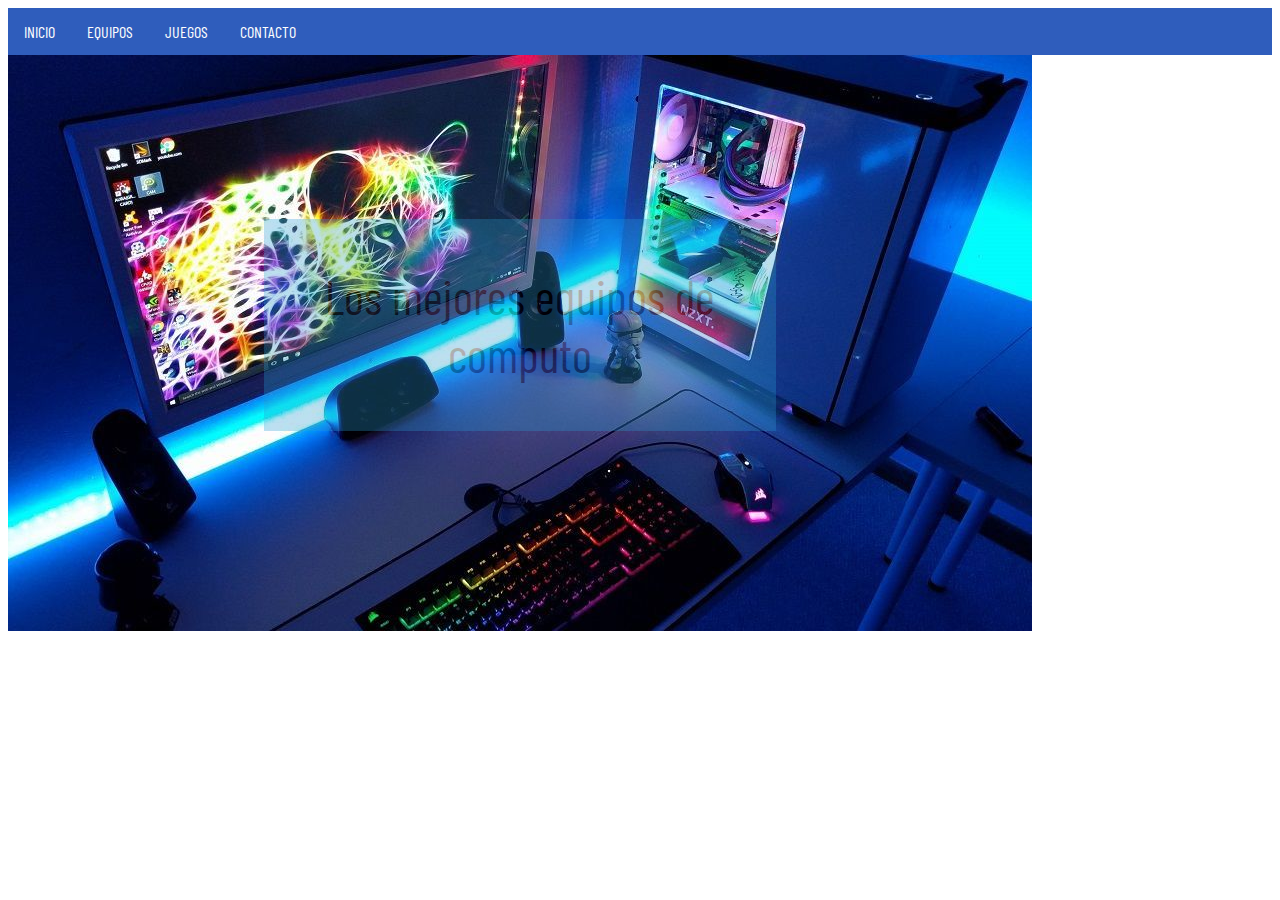
<file: index.html>
<!DOCTYPE html>
<html lang="es">
<head>
    <meta charset="UTF-8">
    <meta http-equiv="X-UA-Compatible" content="IE=edge">
    <meta name="viewport" content="width=device-width, initial-scale=1.0">
    <link rel="preconnect" href="https://fonts.googleapis.com">
    <link rel="preconnect" href="https://fonts.gstatic.com" crossorigin>
    <link href="https://fonts.googleapis.com/css2?family=Barlow+Condensed&display=swap" rel="stylesheet">
    <link rel="stylesheet" href="/estilos.css">
    <title>Inicio</title>
</head>
<body>
    <header>
        <div>
            <ul class="menu-ul">
                <li class="menu-li"><a class="active" href="/index.html">INICIO</a></li>
                <li class="menu-li"><a href="/equipos.html">EQUIPOS</a></li>
                <li class="menu-li"><a href="/juegos.html">JUEGOS</a></li>
                <li class="menu-li"><a href="/contacto.html">CONTACTO</a></li>
              </ul>
        </div>
        
    </header>
    <main>
        <div class="contenedor-img">
            <img src="/img/img-index.jpg" alt="Imagen de computadora">
            <div class="centrado"> <p class="p-img"> Los mejores equipos de computo</p></div>
        </div>
    </main>
</body>
</html>
</file>
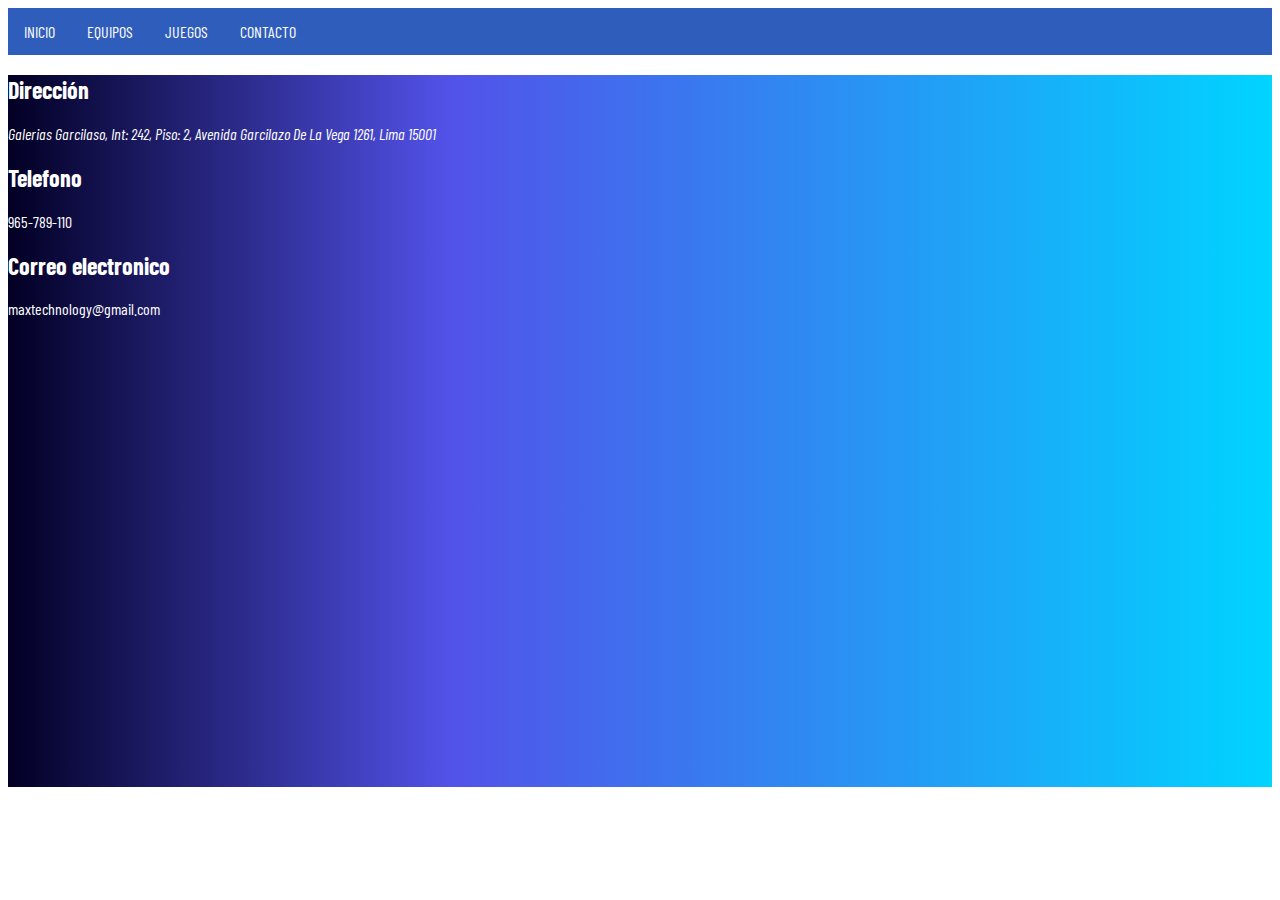
<file: contacto.html>
<!DOCTYPE html>
<html lang="es">
<head>
    <meta charset="UTF-8">
    <meta http-equiv="X-UA-Compatible" content="IE=edge">
    <meta name="viewport" content="width=device-width, initial-scale=1.0">
    <link rel="preconnect" href="https://fonts.googleapis.com">
    <link rel="preconnect" href="https://fonts.gstatic.com" crossorigin>
    <link href="https://fonts.googleapis.com/css2?family=Barlow+Condensed&display=swap" rel="stylesheet">
    <link rel="stylesheet" href="/estilos.css">
    <title>Contacto</title>
</head>
<body>
    <header>
        <ul class="menu-ul">
            <li class="menu-li"><a class="active" href="/index.html">INICIO</a></li>
            <li class="menu-li"><a href="/equipos.html">EQUIPOS</a></li>
            <li class="menu-li"><a href="/juegos.html">JUEGOS</a></li>
            <li class="menu-li"><a href="/contacto.html">CONTACTO</a></li>
          </ul>

    </header>
    <main>
        <div class="fondo-contactos">
            <div>
            <h2>Dirección</h2>
            <address>Galerias Garcilaso, Int: 242, Piso: 2, Avenida Garcilazo De La Vega 1261, Lima 15001</address>
            <h2>Telefono</h2>
            <p>965-789-110</p>
            <h2>Correo electronico</h2>
            <p>maxtechnology@gmail.com</p>

        </div>
        <div>
            <iframe src="https://www.google.com/maps/embed?pb=!1m14!1m8!1m3!1d7803.656569843266!2d-77.037769!3d-12.055333!3m2!1i1024!2i768!4f13.1!3m3!1m2!1s0x0%3A0x261e1bc3585b9e7!2sMAX%20TECHNOLOGY!5e0!3m2!1ses!2spe!4v1668738275116!5m2!1ses!2spe" width="600" height="450" style="border:0;" allowfullscreen="" loading="lazy" referrerpolicy="no-referrer-when-downgrade"></iframe>
        </div>
    </div>
    </main>
</body>
</html>
</file>
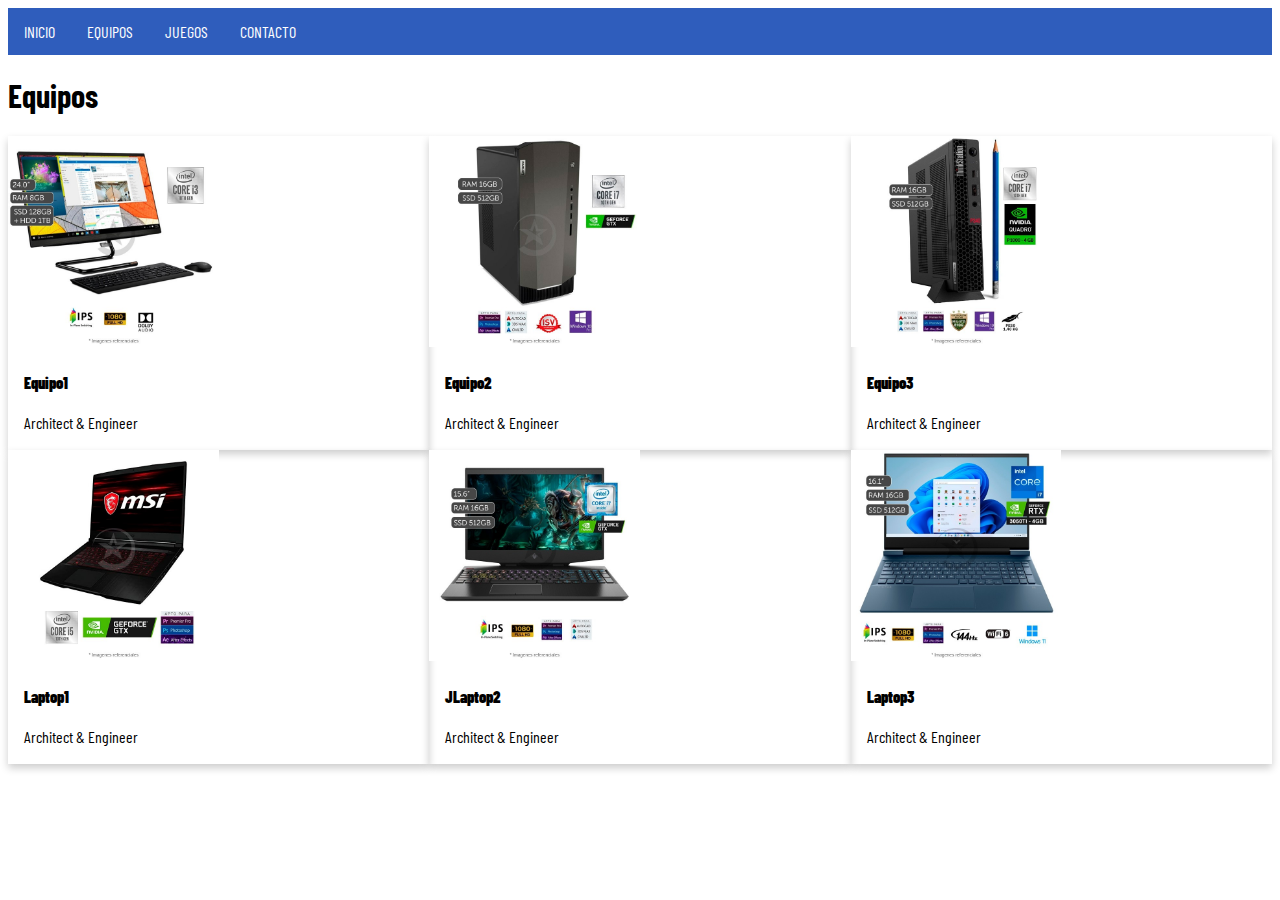
<file: equipos.html>
<!DOCTYPE html>
<html lang="es">
<head>
    <meta charset="UTF-8">
    <meta http-equiv="X-UA-Compatible" content="IE=edge">
    <meta name="viewport" content="width=device-width, initial-scale=1.0">
    <link rel="preconnect" href="https://fonts.googleapis.com">
    <link rel="preconnect" href="https://fonts.gstatic.com" crossorigin>
    <link href="https://fonts.googleapis.com/css2?family=Barlow+Condensed&display=swap" rel="stylesheet">
    <link rel="stylesheet" href="/estilos.css">
    <title>Equipos</title>
</head>
<body>
    <header>
        <ul class="menu-ul">
            <li class="menu-li"><a class="active" href="/index.html">INICIO</a></li>
            <li class="menu-li"><a href="/equipos.html">EQUIPOS</a></li>
            <li class="menu-li"><a href="/juegos.html">JUEGOS</a></li>
            <li class="menu-li"><a href="/contacto.html">CONTACTO</a></li>
        </ul>

    </header>
    <main>
        <h1>Equipos</h1>
        <div class="wapper">
            <div>
                <div class="card">
                <img src="img/equipo1.jpg" alt="Avatar" style="width:50%">
                <div class="container">
                  <h4><b>Equipo1</b></h4>
                  <p>Architect & Engineer</p>
                </div>
              </div> 
            </div>
            <div>
                <div class="card">
                <img src="img/equipo2.jpg" alt="Avatar" style="width:50%">
                <div class="container">
                  <h4><b>Equipo2</b></h4>
                  <p>Architect & Engineer</p>
                </div>
              </div>
            </div>
            <div>
                <div class="card">
                <img src="img/equipo3.jpg" alt="Avatar" style="width:50%">
                <div class="container">
                  <h4><b>Equipo3</b></h4>
                  <p>Architect & Engineer</p>
                </div>
              </div>
            </div>
            <div>
                <div class="card">
                    <img src="/img/laptop1.jpg" alt="Avatar" style="width:50%">
                    <div class="container">
                      <h4><b>Laptop1</b></h4>
                      <p>Architect & Engineer</p>
                    </div>
                  </div>
            </div>
            <div>
                <div class="card">
                    <img src="img/laptop2.jpg" alt="Avatar" style="width:50%">
                    <div class="container">
                      <h4><b>JLaptop2</b></h4>
                      <p>Architect & Engineer</p>
                    </div>
                  </div>
            </div>
            <div><div class="card">
                <img src="img/laptop3.jpg" alt="Avatar" style="width:50%">
                <div class="container">
                  <h4><b>Laptop3</b></h4>
                  <p>Architect & Engineer</p>
                </div>
              </div>
            </div>
        </div>





    </main>
</body>
</html>
</file>
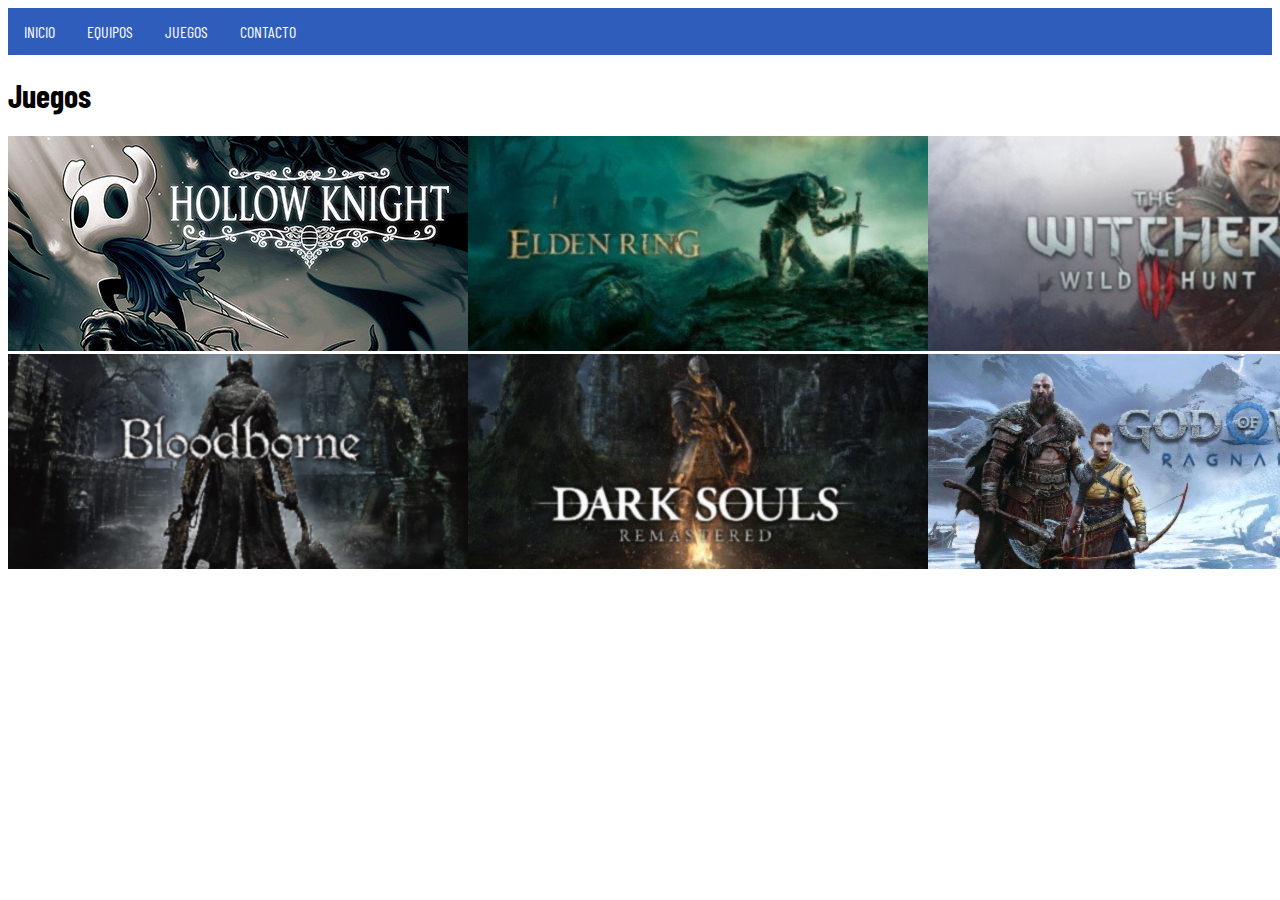
<file: juegos.html>
<!DOCTYPE html>
<html lang="es">
<head>
    <meta charset="UTF-8">
    <meta http-equiv="X-UA-Compatible" content="IE=edge">
    <meta name="viewport" content="width=device-width, initial-scale=1.0">
    <link rel="preconnect" href="https://fonts.googleapis.com">
    <link rel="preconnect" href="https://fonts.gstatic.com" crossorigin>
    <link href="https://fonts.googleapis.com/css2?family=Barlow+Condensed&display=swap" rel="stylesheet">
    <link rel="stylesheet" href="/estilos.css">
    <title>Juegos</title>
</head>
<body>
    <header>
        <ul class="menu-ul">
            <li class="menu-li"><a class="active" href="/index.html">INICIO</a></li>
            <li class="menu-li"><a href="/equipos.html">EQUIPOS</a></li>
            <li class="menu-li"><a href="/juegos.html">JUEGOS</a></li>
            <li class="menu-li"><a href="/contacto.html">CONTACTO</a></li>
          </ul>

    </header>
    <main>
        <h1>Juegos</h1>
        <div class="wapper">
            <div><img src="/img/juego1.jpg" alt=""></div>
            <div><img src="img/juego2.jpg" alt=""></div>
            <div><img src="img/juego3.jpg" alt=""></div>
            <div><img src="img/juego4.png" alt=""></div>
            <div><img src="img/juego5.jpg" alt=""></div>
            <div><img src="img/juego6.jpg" alt=""></div>
        </div>
    </main>
</body>
</html>
</file>
<file: estilos.css>
body {
    font-family: 'Barlow Condensed', sans-serif;
}

/* Menu

*/

  .menu-ul {
    list-style-type: none;
    margin: 0;
    padding: 0;
    overflow: hidden;
    background-color: #2F5DBC;
  }
  
  .menu-li {
    float: left;
  }
  
  .menu-li a {
    display: block;
    color: white;
    text-align: center;
    padding: 14px 16px;
    text-decoration: none;
  }
  
  .menu-li a:hover {
    background-color: #62B7DE;
  }

/* Imagen de la pagina Inicio
*/
  .contenedor-img {
    position: absolute;
    display: inline-block;
    text-align: center;
  }
  .centrado {
    position: absolute;
    top: 10%;
    left: 50%;
    transform: translate(-50%, 50%);
    background-color: #299dd3;
    opacity: 0.3;
  }
  .p-img {
    font-size: 3rem;
    color: black;
  }

  /*equipos*/
  .wapper {
    display: grid;
    grid-template-columns: repeat(3, 1fr);
  }

  .card {
    /* Add shadows to create the "card" effect */
    box-shadow: 0 4px 8px 0 rgba(0,0,0,0.2);
    transition: 0.3s;
  }
  
  /* On mouse-over, add a deeper shadow */
  .card:hover {
    box-shadow: 0 8px 16px 0 rgba(0,0,0,0.2);
  }
  
  /* Add some padding inside the card container */
  .container {
    padding: 2px 16px;
  }

  /* Fondo contactos */
  .fondo-contactos {
    background: rgb(2,0,36);
    background: linear-gradient(90deg, rgba(2,0,36,1) 0%, rgba(82,82,233,1) 35%, rgba(0,212,255,1) 100%);
    gap: 10px;
    color: white;
  }
</file>
